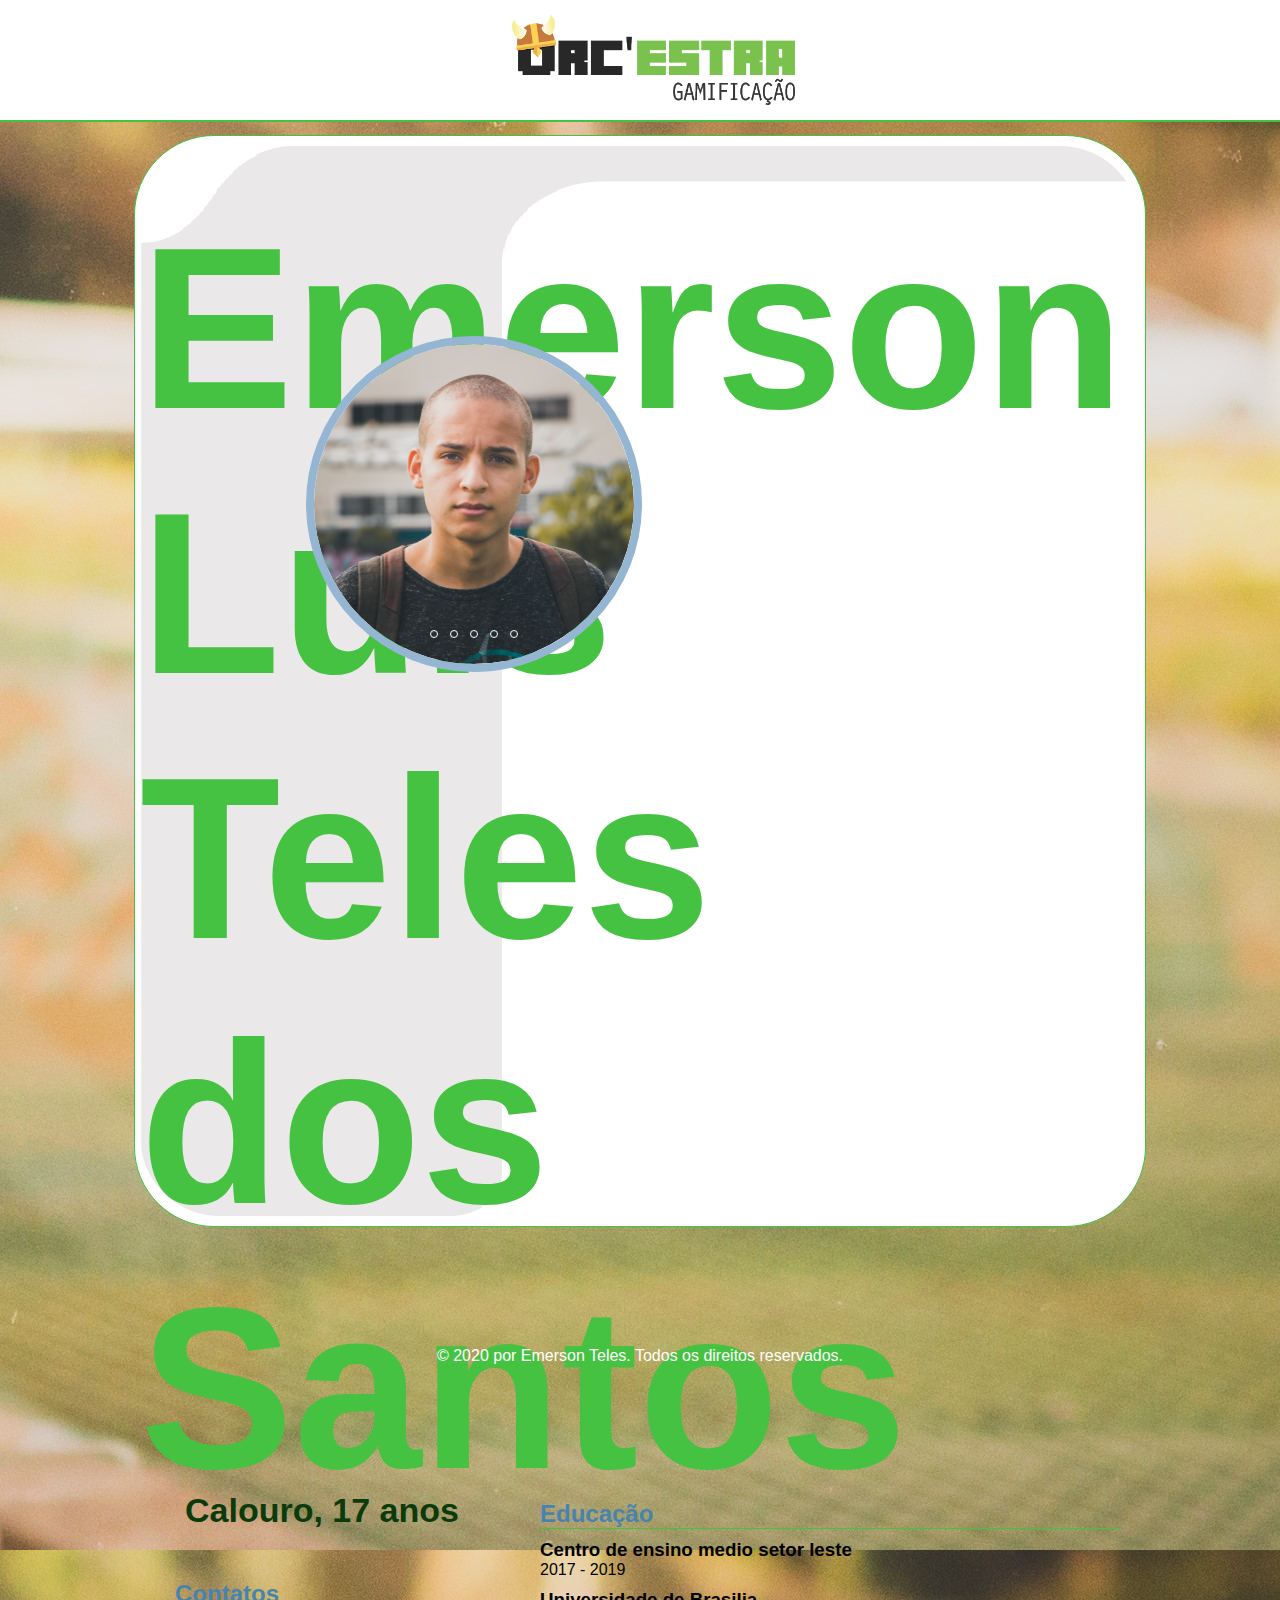
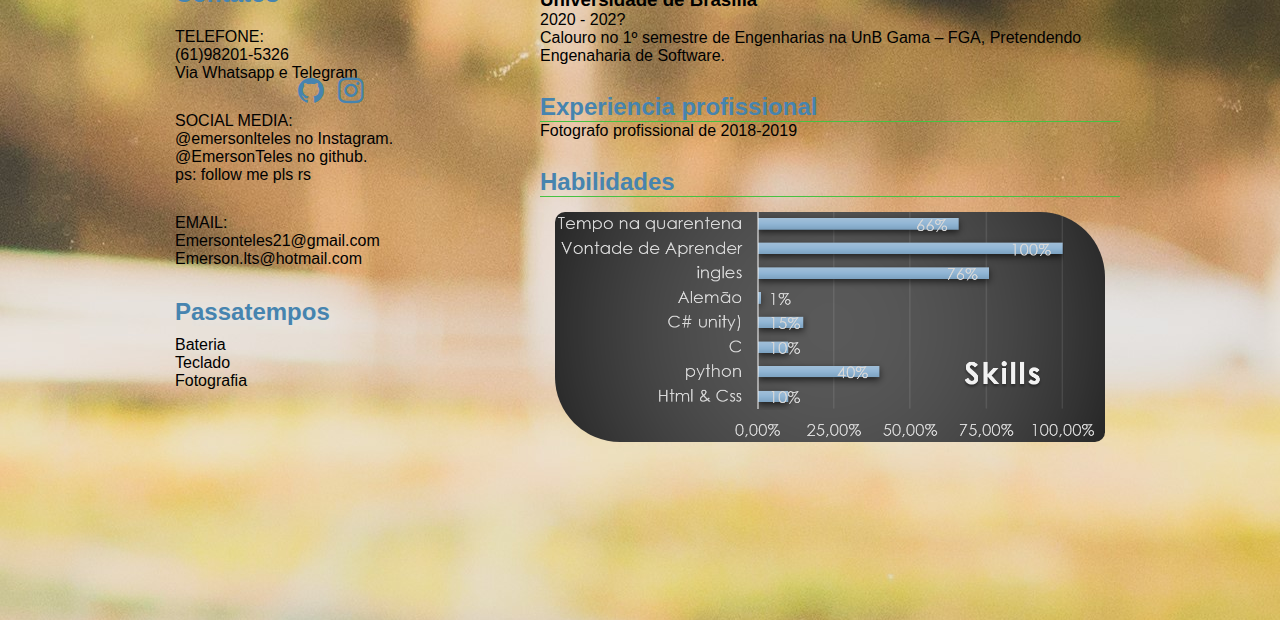
<file: Old Script/index.html>
<!doctype html>
<html>
  <head>
    <title>Orc'estra | Emerson Teles</title>
    <meta charset="utf-8"/>
    <link rel="stylesheet" type="text/css" href="Style_curriculum.css"/>
    <link rel="stylesheet" href="https://cdnjs.cloudflare.com/ajax/libs/font-awesome/4.7.0/css/font-awesome.min.css">
    <link rel="shortcup icon" href="../Figuras/icon.png">
  </head>


  <body>
    <section id="cabeça">
      <a href="https://www.orcestra.com.br/"><img id="logo" src="../Figuras/Logo Orcestra.png" height="90"/></a>
    </section>

    <section id="area">
      
      <section id="backg">
        <section id="nome">
          <h1> Emerson  <br/> Luis Teles  <br/> dos Santos </h1>
        </section>

        <section id="Perfis">
          <!--<img class="foto" src="Perfil/Perfil 1.jpg" width="300px" height="300px"/>
          <img class="foto" src="Perfil/Perfil 2.jpg"/>
          <img class="foto" src="Perfil/Perfil 3.jpg"/>-->
        </section>
        <div class ="middle">
          <div class="slides">
            <input type="radio" name="r" id="r1">
            <input type="radio" name="r" id="r2">
            <input type="radio" name="r" id="r3">
            <input type="radio" name="r" id="r4">
            <input type="radio" name="r" id="r5">

            <div class="slide s1">
              <img src="../Perfil/01.jpg" alt="">
            </div>
            <div class="slide">
              <img src="../Perfil/02.jpg"alt="">
            </div>
            <div class="slide">
              <img src="../Perfil/03.jpg"alt="">
            </div>
            <div class="slide">
              <img src="../Perfil/04.jpg"alt="">
            </div>
            <div class="slide">
              <img src="../Perfil/05.jpg"alt="">
            </div>
          </div>

          <div class="navigation">
            <label for="r1" class="bar"></label checked>
            <label for="r2" class="bar"></label>
            <label for="r3" class="bar"></label>
            <label for="r4" class="bar"></label>
            <label for="r5" class="bar"></label>
          </div>
        </div>

        <section>
          <h3 class="escopo"> Calouro, 17 anos</h3>
        </section>

        <section class="contatos">
          <h2 class="titulo"> Contatos</h2>
          <p> TELEFONE: <br/> (61)98201-5326 <br/> Via Whatsapp e Telegram</p>
          <p style="margin-top: 30px"> SOCIAL MEDIA: 
            <a href="https://www.instagram.com/emersonlteles/">
                <i class="fa fa-instagram" aria-hidden="true"> </i></a>
            <a href="https://github.com/EmersonTeles/">
                <i class="fa fa-github" aria-hidden="true"></i></a> <br/>
            @emersonlteles no Instagram. <br/>  
            @EmersonTeles no github.<br/> 
            ps: follow me pls rs</p>
          <p style="margin-top: 30px"> EMAIL: <br/> Emersonteles21@gmail.com <br/> Emerson.lts@hotmail.com</p>
          <h2 class="titulo2"> Passatempos</h2>
          <p>Bateria<br/>Teclado<br/>Fotografia</p>
        </section>
        <section id="conteudo">
          <h2 class="educação">Educação</h2>
          <h3 class="colegios"> Centro de ensino medio setor leste </h3>
          <p > 2017 - 2019</p>

          <h3 class="colegios"> Universidade de Brasilia</h3>
          <p > 2020 - 202? <br/> Calouro no 1º semestre de Engenharias na UnB Gama – FGA, Pretendendo Engenaharia de Software.</p>

          <h2 class="educação"><br/>Experiencia profissional</h2>
          <p> Fotografo profissional de 2018-2019</p>

          <h2 class="educação"><br/>Habilidades</h2>
          <img id="grafico" src="../Figuras/skills.png" width="550">
        </section>

        <section id="rodape">
          <p > &copy; 2020 por Emerson Teles. Todos os direitos reservados.</p>
        </section>

      </section>
    </section>
  </body>
</html>
</file>
<file: Old Script/Style_curriculum.css>
*{
  margin: 0;
  padding: 0;
}
body{
  background-color: #f3f3f3;
  background-image: url("../Bg/5.jpg");

  font-family: Century Gothic,CenturyGothic,AppleGothic,sans-serif;
  height: 900px;
}
p{
  font-size: 16px;
}
#cabeça{
  position: fixed;
  background: white;
  width: 100%;
  height: 120px;
  top:0;
  border-bottom: 2.5px solid #46C242; 
  z-index: 9;
}
#logo{
  border: 1px none black;
  margin-top: 15px;
  margin-left: 40%;
  z-index: 10;
}
#area{
  width: 1010px;
  height: 1090px;
  border: 1.5px solid #46C242;
  background-color: white;
  border-radius: 80px;
  margin: 135px auto;
}
#backg{
  width: 1000px;
  height: 1070px;
  background-image: url("../Figuras/back site-9.png");
  border-radius: 80px;
  margin: 0 auto;
  margin-top: 10px;
}
.middle{
  position: absolute;
  left: 474px;
  bottom: 60px;
  transform: translate(-50%,-50%);
  width: 320px;
  height: 320px;
  border-radius: 50%;
  border:8px solid  #94B6D2;
  overflow: hidden;
}
.slides{
  width: 700%;
  height: 100%;
  display: flex;
}
.slide{
  width: 20%;
  transition: 0.6s;
}
.slide img{
  position: relative;
  width: 320px;
  height: 320px;
  border-radius: 50%;
}
.navigation{
  position: absolute;
  bottom:20px;
  left:50%;
  transform: translateX(-50%);
  display: flex;
}
.bar{
  width: 6px;
  height: 6px;
  border: 0.5px solid #fff;
  margin: 6px;
  cursor: pointer;
  transition: 0.4s;
  border-radius: 50%;
}
.bar:hover{
  background: white;
  width: 8px;
  height: 8px;
  margin: 5px;
}
input[name="r"]{
  position: absolute;
  visibility: hidden;
}
#r1:checked ~ .s1{
  margin-left: 0;
}
#r2:checked ~ .s1{
  margin-left: -20%;
}
#r3:checked ~ .s1{
  margin-left: -40%;
}
#r4:checked ~ .s1{
  margin-left: -60%;
}
#r5:checked ~ .s1{
  margin-left: -80%;
}
#nome{
  border: 1px none;
  font-size: 115px;
  color: #46C242;
  font-family:"Century Gothic", CenturyGothic, AppleGothic, sans-serif;
  float:right;
  margin-top: 50px;
  margin-right: 15px;
}
.escopo{
  clear: both;
  font-size:34px;
  color: #0B3B0B;
  position: relative;
  margin-bottom: 30px;
  bottom: 30px;
  left:45px;
}
.contatos{
  position: relative;
  padding-left: 35px;
  bottom: 10px;
}
.titulo{
  color: #4684AF;
  margin-top: 30px;
  margin-bottom: 20px;
  font-family: Century Gothic,CenturyGothic,AppleGothic,sans-serif;
}
.titulo2{
  color: #4684AF;
  margin-top: 30px;
  margin-bottom: 10px;
  font-family: Century Gothic,CenturyGothic,AppleGothic,sans-serif;
}
#conteudo{
  position: relative;
  display: inline-block;
  border:1px none black;
  float: right;
  width: 580px;
  height: 220px;
  right: 20px;
  bottom: 500px;
  z-index: 1;
}
.educação{
  color: #4684AF;
  font-family: Century Gothic,CenturyGothic,AppleGothic,sans-serif;
  position: relative;
  width: 580px;
  border-bottom: 1px solid #46C242;
}
.colegios{
  margin-top: 10px;
}
#grafico{
  margin: 15px;
  border-radius: 10px 65px; 
}
#rodape{
  border:1px none black;
  text-align: center;
  position: absolute;
  bottom: -465px;
  width:1000px;
  color:white;
  font-size: 60px;
}
.fa.fa-github{
  position: absolute;
  font-size: 30px;
  color: #4684AF;
  z-index: 9; 
  display:inline-block;
  margin-left: 5px;
  bottom: 285px;
}
.fa.fa-instagram{
  position: absolute;
  font-size: 30px;
  color: #4684AF;
  z-index: 8; 
  display:inline-block;
  margin-left: 45px;
  bottom: 285px;
}
.fa.fa-instagram:hover{
  color: #46C242;
}
.fa.fa-github:hover{
  color: #46C242;
}
</file>
